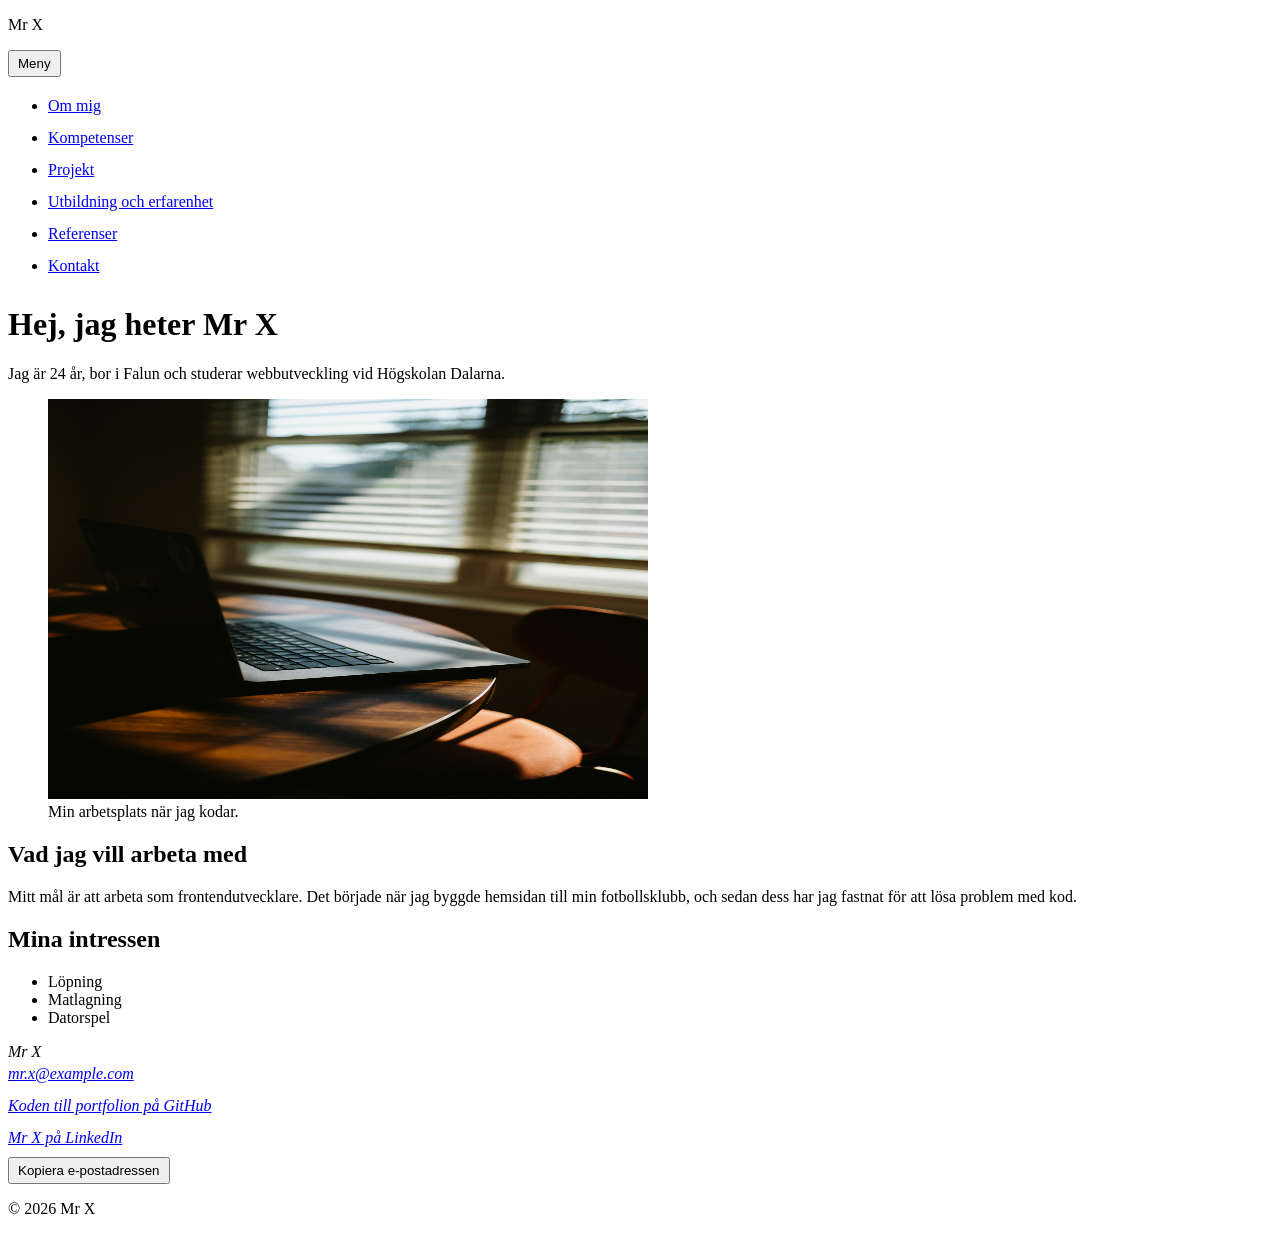
<file: index.html>
<!DOCTYPE html>
<html lang="sv">
<head>
    <meta charset="UTF-8">
    <meta name="viewport" content="width=device-width, initial-scale=1.0">
    <title>Om mig – Mr X, webbutvecklare</title>
    <meta name="description" content="Mr X är en blivande webbutvecklare. Läs om mig, mina kompetenser och mina projekt.">
    <link rel="stylesheet" href="css/style.css">
    <script src="js/script.js" defer></script>
</head>
<body>
        <a href="#main-content" class="skip-link">Hoppa till huvudinnehållet</a>

    <header class="site-header">
        <p class="site-header__name">Mr X</p>

        <!-- JS: Knappen visar och döljer menyn på mobilen.
             ACTION: toggle-menu (vad ska hända)
             DATA: data-menu-name="main" (vilken meny)
             TARGET: listan med data-js-target="nav-list" (var det syns) -->
        <button type="button" class="main-nav__toggle"
                aria-expanded="true" aria-controls="nav-list"
                data-js-action="toggle-menu"
                data-menu-name="main">
            Meny
        </button>

        <nav class="main-nav" aria-label="Huvudmeny">
            <ul class="main-nav__list" id="nav-list" data-js-target="nav-list">
                <li class="main-nav__item"><a class="main-nav__link main-nav__link--active" href="index.html" aria-current="page">Om mig</a></li>
                <li class="main-nav__item"><a class="main-nav__link" href="kompetenser.html">Kompetenser</a></li>
                <li class="main-nav__item"><a class="main-nav__link" href="projekt.html">Projekt</a></li>
                <li class="main-nav__item"><a class="main-nav__link" href="utbildning.html">Utbildning och erfarenhet</a></li>
                <li class="main-nav__item"><a class="main-nav__link" href="referenser.html">Referenser</a></li>
                <li class="main-nav__item"><a class="main-nav__link" href="kontakt.html">Kontakt</a></li>
            </ul>
        </nav>
    </header>
               <main id="main-content" class="about">
        <h1 class="about__title">Hej, jag heter Mr X</h1>
        <p class="about__intro">Jag är 24 år, bor i Falun och studerar webbutveckling vid Högskolan Dalarna.</p>

        <figure class="about__figure">
            <img class="about__image" src="images/profil.jpg"
                 alt="Bärbar dator på ett runt träbord framför ett fönster med persienner"
                 width="600" height="400">
            <figcaption class="about__caption">Min arbetsplats när jag kodar.</figcaption>
        </figure>

        <section class="about__section" aria-labelledby="goal-title">
            <h2 class="about__subtitle" id="goal-title">Vad jag vill arbeta med</h2>
            <p class="about__text">Mitt mål är att arbeta som frontendutvecklare. Det började när jag byggde hemsidan till min fotbollsklubb, och sedan dess har jag fastnat för att lösa problem med kod.</p>
        </section>

        <section class="about__section" aria-labelledby="interests-title">
            <h2 class="about__subtitle" id="interests-title">Mina intressen</h2>
            <ul class="about__list">
                <li class="about__item">Löpning</li>
                <li class="about__item">Matlagning</li>
                <li class="about__item">Datorspel</li>
            </ul>
        </section>
    </main>
        <footer class="site-footer">
        <address class="site-footer__address">
            Mr X<br>
            <a class="site-footer__link" href="mailto:mr.x@example.com">mr.x@example.com</a><br>
            <a class="site-footer__link" href="https://github.com/Mohanad210/portfolio">Koden till portfolion på GitHub</a><br>
            <a class="site-footer__link" href="https://www.linkedin.com">Mr X på LinkedIn</a>
        </address>

        <!-- JS: När man klickar på knappen ska e-postadressen kopieras.
             ACTION: copy-email, DATA: data-email, TARGET: copy-status -->
        <button type="button" class="site-footer__action"
                data-js-action="copy-email"
                data-email="mr.x@example.com">
            Kopiera e-postadressen
        </button>
        <p class="site-footer__status" data-js-target="copy-status" aria-live="polite"></p>

        <p class="site-footer__copyright">© 2026 Mr X</p>
    </footer>

</body>
</html>
</file>
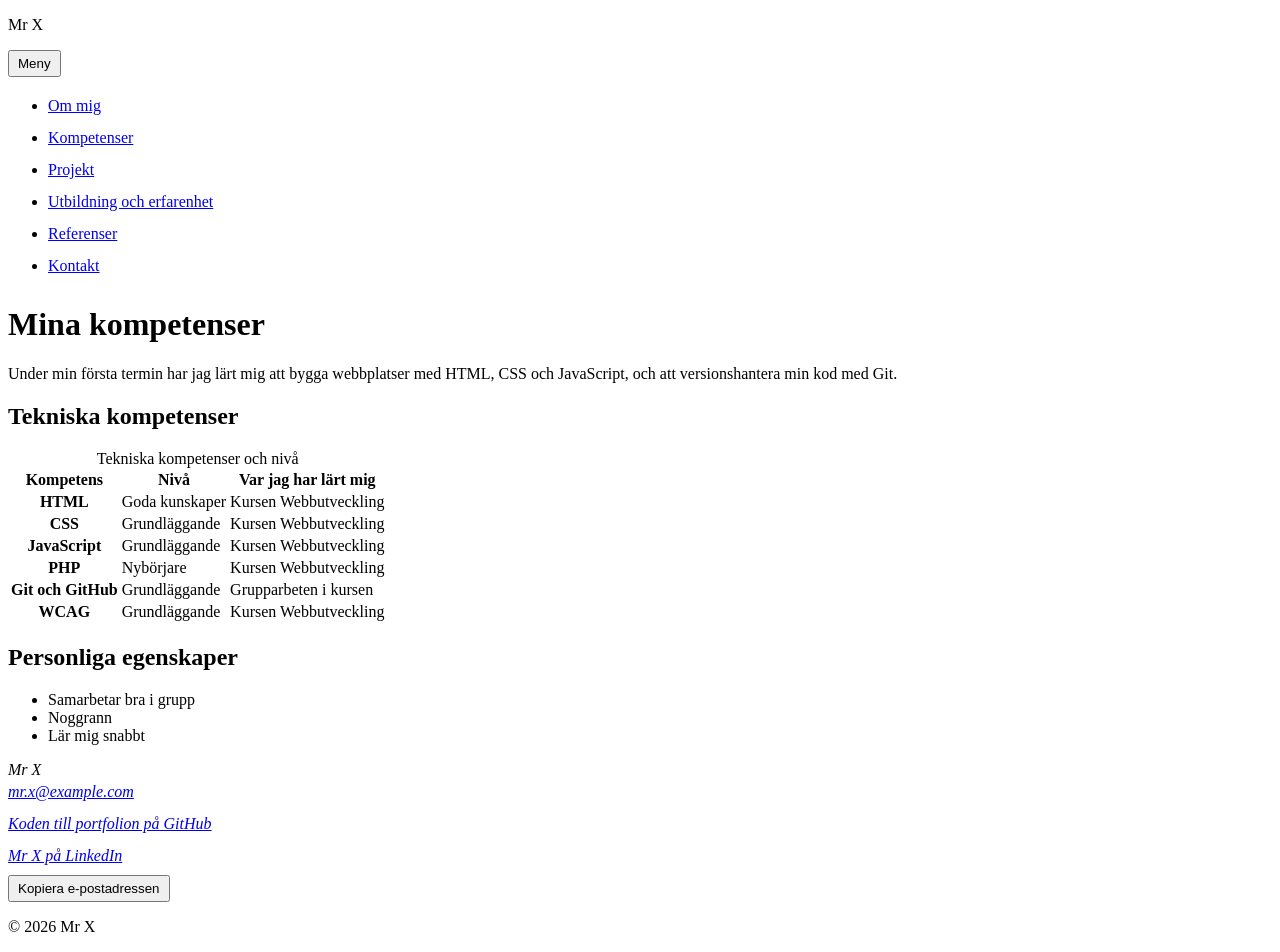
<file: kompetenser.html>
<!DOCTYPE html>
<html lang="sv">
<head>
    <meta charset="UTF-8">
    <meta name="viewport" content="width=device-width, initial-scale=1.0">
       <title>Kompetenser – Mr X, webbutvecklare</title>
    <meta name="description" content="Se vilka kompetenser Mr X har inom HTML, CSS, JavaScript, PHP och Git.">
    <link rel="stylesheet" href="css/style.css">
    <script src="js/script.js" defer></script>
</head>
<body>
        <a href="#main-content" class="skip-link">Hoppa till huvudinnehållet</a>

    <header class="site-header">
        <p class="site-header__name">Mr X</p>

        <!-- JS: Knappen visar och döljer menyn på mobilen.
             ACTION: toggle-menu (vad ska hända)
             DATA: data-menu-name="main" (vilken meny)
             TARGET: listan med data-js-target="nav-list" (var det syns) -->
        <button type="button" class="main-nav__toggle"
                aria-expanded="true" aria-controls="nav-list"
                data-js-action="toggle-menu"
                data-menu-name="main">
            Meny
        </button>

        <nav class="main-nav" aria-label="Huvudmeny">
            <ul class="main-nav__list" id="nav-list" data-js-target="nav-list">
                <li class="main-nav__item"><a class="main-nav__link" href="index.html">Om mig</a></li>
                <li class="main-nav__item"><a class="main-nav__link main-nav__link--active" href="kompetenser.html" aria-current="page">Kompetenser</a></li>
                <li class="main-nav__item"><a class="main-nav__link" href="projekt.html">Projekt</a></li>
                <li class="main-nav__item"><a class="main-nav__link" href="utbildning.html">Utbildning och erfarenhet</a></li>
                <li class="main-nav__item"><a class="main-nav__link" href="referenser.html">Referenser</a></li>
                <li class="main-nav__item"><a class="main-nav__link" href="kontakt.html">Kontakt</a></li>
            </ul>
        </nav>
    </header>
        <main id="main-content" class="skills">
        <h1 class="skills__title">Mina kompetenser</h1>
        <p class="skills__intro">Under min första termin har jag lärt mig att bygga webbplatser med HTML, CSS och JavaScript, och att versionshantera min kod med Git.</p>

        <section class="skills__section" aria-labelledby="tech-title">
            <h2 class="skills__subtitle" id="tech-title">Tekniska kompetenser</h2>
            <table class="skills-table">
                <caption class="skills-table__caption">Tekniska kompetenser och nivå</caption>
                <thead>
                    <tr>
                        <th scope="col" class="skills-table__heading">Kompetens</th>
                        <th scope="col" class="skills-table__heading">Nivå</th>
                        <th scope="col" class="skills-table__heading">Var jag har lärt mig</th>
                    </tr>
                </thead>
                <tbody>
                    <tr>
                        <th scope="row" class="skills-table__heading">HTML</th>
                        <td class="skills-table__cell">Goda kunskaper</td>
                        <td class="skills-table__cell">Kursen Webbutveckling</td>
                    </tr>
                    <tr>
                        <th scope="row" class="skills-table__heading">CSS</th>
                        <td class="skills-table__cell">Grundläggande</td>
                        <td class="skills-table__cell">Kursen Webbutveckling</td>
                    </tr>
                    <tr>
                        <th scope="row" class="skills-table__heading">JavaScript</th>
                        <td class="skills-table__cell">Grundläggande</td>
                        <td class="skills-table__cell">Kursen Webbutveckling</td>
                    </tr>
                    <tr>
                        <th scope="row" class="skills-table__heading">PHP</th>
                        <td class="skills-table__cell">Nybörjare</td>
                        <td class="skills-table__cell">Kursen Webbutveckling</td>
                    </tr>
                    <tr>
                        <th scope="row" class="skills-table__heading">Git och GitHub</th>
                        <td class="skills-table__cell">Grundläggande</td>
                        <td class="skills-table__cell">Grupparbeten i kursen</td>
                    </tr>
                    <tr>
                        <th scope="row" class="skills-table__heading">WCAG</th>
                        <td class="skills-table__cell">Grundläggande</td>
                        <td class="skills-table__cell">Kursen Webbutveckling</td>
                    </tr>
                </tbody>
            </table>
        </section>

        <section class="skills__section" aria-labelledby="soft-title">
            <h2 class="skills__subtitle" id="soft-title">Personliga egenskaper</h2>
            <ul class="skills__list">
                <li class="skills__item">Samarbetar bra i grupp</li>
                <li class="skills__item">Noggrann</li>
                <li class="skills__item">Lär mig snabbt</li>
            </ul>
        </section>
    </main>
              
        <footer class="site-footer">
        <address class="site-footer__address">
            Mr X<br>
            <a class="site-footer__link" href="mailto:mr.x@example.com">mr.x@example.com</a><br>
            <a class="site-footer__link" href="https://github.com/Mohanad210/portfolio">Koden till portfolion på GitHub</a><br>
            <a class="site-footer__link" href="https://www.linkedin.com">Mr X på LinkedIn</a>
        </address>

        <!-- JS: När man klickar på knappen ska e-postadressen kopieras.
             ACTION: copy-email, DATA: data-email, TARGET: copy-status -->
        <button type="button" class="site-footer__action"
                data-js-action="copy-email"
                data-email="mr.x@example.com">
            Kopiera e-postadressen
        </button>
        <p class="site-footer__status" data-js-target="copy-status" aria-live="polite"></p>

        <p class="site-footer__copyright">© 2026 Mr X</p>
    </footer>

</body>
</html>
</file>
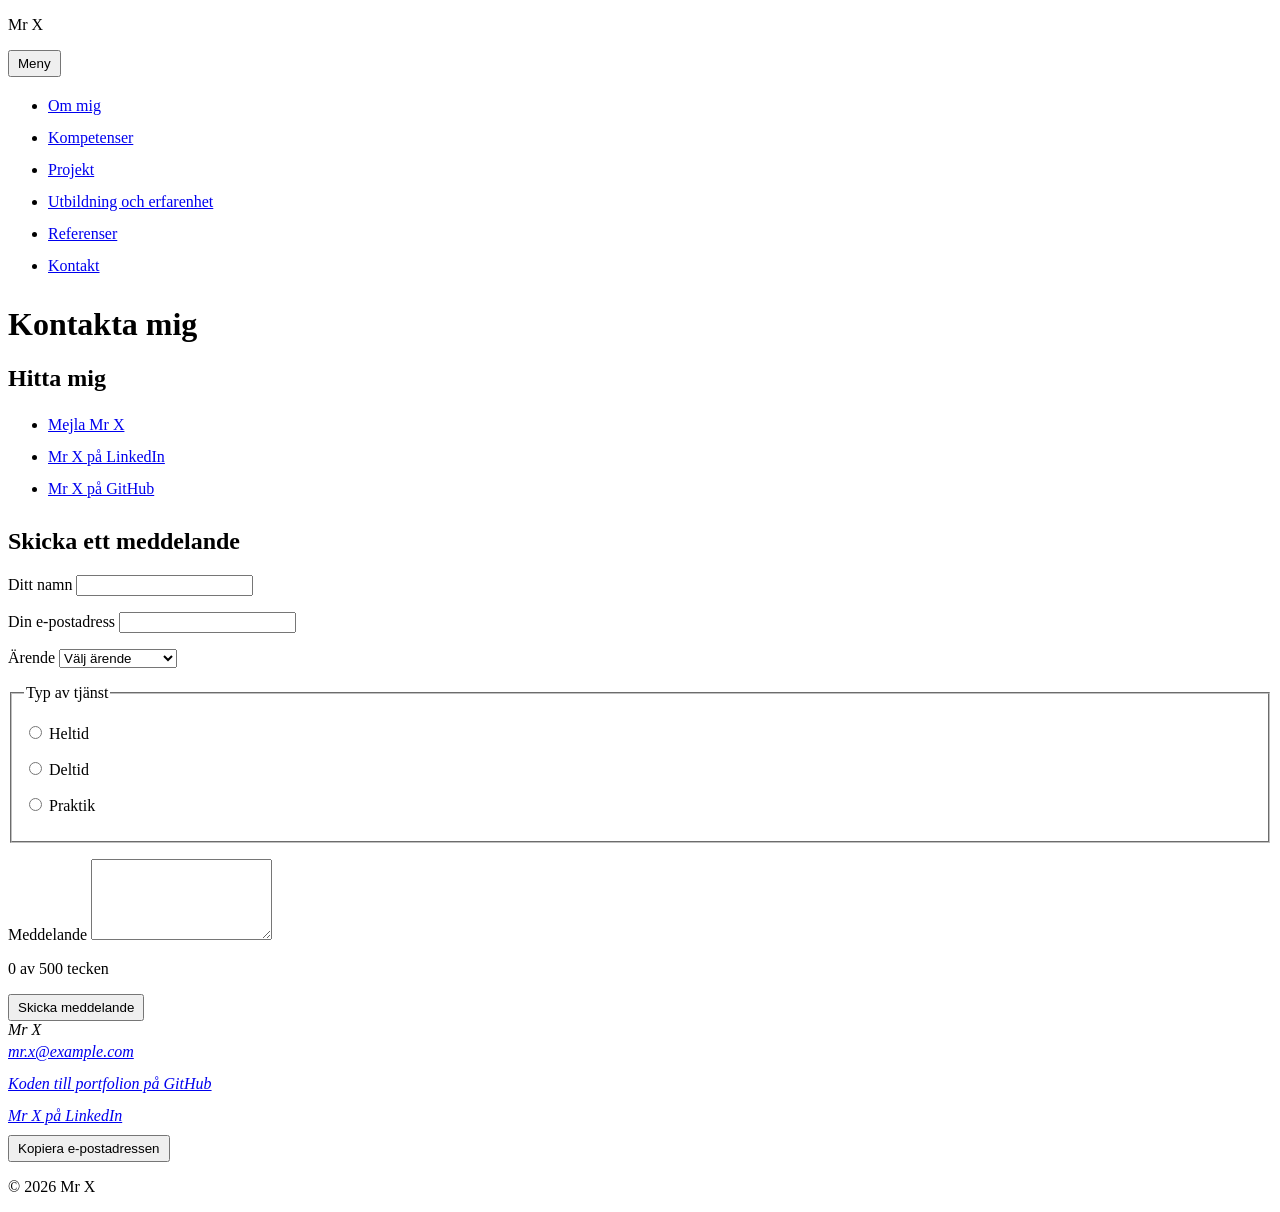
<file: kontakt.html>
<!DOCTYPE html>
<html lang="sv">
<head>
    <meta charset="UTF-8">
    <meta name="viewport" content="width=device-width, initial-scale=1.0">
    <title>Kontakt – Mr X, webbutvecklare</title>
    <meta name="description" content="Kontakta Mr X via e-post, GitHub eller LinkedIn, eller skicka ett meddelande via formuläret.">
    <link rel="stylesheet" href="css/style.css">
    <script src="js/script.js" defer></script>
</head>
<body>
        <a href="#main-content" class="skip-link">Hoppa till huvudinnehållet</a>

    <header class="site-header">
        <p class="site-header__name">Mr X</p>

        <!-- JS: Knappen visar och döljer menyn på mobilen.
             ACTION: toggle-menu (vad ska hända)
             DATA: data-menu-name="main" (vilken meny)
             TARGET: listan med data-js-target="nav-list" (var det syns) -->
        <button type="button" class="main-nav__toggle"
                aria-expanded="true" aria-controls="nav-list"
                data-js-action="toggle-menu"
                data-menu-name="main">
            Meny
        </button>

        <nav class="main-nav" aria-label="Huvudmeny">
                            <ul class="main-nav__list" id="nav-list" data-js-target="nav-list">
                <li class="main-nav__item"><a class="main-nav__link" href="index.html">Om mig</a></li>
                <li class="main-nav__item"><a class="main-nav__link" href="kompetenser.html">Kompetenser</a></li>
                <li class="main-nav__item"><a class="main-nav__link" href="projekt.html">Projekt</a></li>
                <li class="main-nav__item"><a class="main-nav__link" href="utbildning.html">Utbildning och erfarenhet</a></li>
                <li class="main-nav__item"><a class="main-nav__link" href="referenser.html">Referenser</a></li>
                <li class="main-nav__item"><a class="main-nav__link main-nav__link--active" href="kontakt.html" aria-current="page">Kontakt</a></li>
            </ul>
        </nav>
    </header>
                    <main id="main-content" class="contact">
        <h1 class="contact__title">Kontakta mig</h1>

        <section class="contact-links" aria-labelledby="links-title">
            <h2 class="contact-links__title" id="links-title">Hitta mig</h2>
            <ul class="contact-links__list">
                <li class="contact-links__item"><a class="contact-links__link" href="mailto:mr.x@example.com">Mejla Mr X</a></li>
                <li class="contact-links__item"><a class="contact-links__link" href="https://www.linkedin.com">Mr X på LinkedIn</a></li>
                <li class="contact-links__item"><a class="contact-links__link" href="https://github.com/Mohanad210">Mr X på GitHub</a></li>
            </ul>
        </section>

        <section class="contact-form" aria-labelledby="form-title">
            <h2 class="contact-form__title" id="form-title">Skicka ett meddelande</h2>

            <!-- action = VART datan skickas, method = HUR (post för personuppgifter) -->
            <form class="contact-form__form" action="tack.php" method="post">

                <p class="contact-form__field">
                    <label class="contact-form__label" for="name">Ditt namn</label>
                    <input class="contact-form__input" type="text" id="name" name="name" autocomplete="name" required>
                </p>

                <p class="contact-form__field">
                    <label class="contact-form__label" for="email">Din e-postadress</label>
                    <input class="contact-form__input" type="email" id="email" name="email" autocomplete="email" required>
                </p>

                <p class="contact-form__field">
                    <label class="contact-form__label" for="subject">Ärende</label>
                    <select class="contact-form__input" id="subject" name="subject" required>
                        <option value="">Välj ärende</option>
                        <option value="Jobberbjudande">Jobberbjudande</option>
                        <option value="Samarbete">Samarbete</option>
                        <option value="Fråga">Fråga</option>
                    </select>
                </p>

                <fieldset class="contact-form__fieldset">
                    <legend class="contact-form__legend">Typ av tjänst</legend>
                    <p class="contact-form__option">
                        <input type="radio" id="type-full" name="job_type" value="Heltid" required>
                        <label for="type-full">Heltid</label>
                    </p>
                    <p class="contact-form__option">
                        <input type="radio" id="type-part" name="job_type" value="Deltid">
                        <label for="type-part">Deltid</label>
                    </p>
                    <p class="contact-form__option">
                        <input type="radio" id="type-intern" name="job_type" value="Praktik">
                        <label for="type-intern">Praktik</label>
                    </p>
                </fieldset>

                <!-- JS: När man skriver i rutan ska antal tecken visas.
                     ACTION: count-characters, DATA: data-max-length, TARGET: char-count -->
                <p class="contact-form__field">
                    <label class="contact-form__label" for="message">Meddelande</label>
                    <textarea class="contact-form__input contact-form__input--large"
                              id="message" name="message" rows="5" maxlength="500"
                              data-js-action="count-characters"
                              data-max-length="500"></textarea>
                </p>
                <p class="contact-form__counter" data-js-target="char-count" aria-live="polite">0 av 500 tecken</p>

                <button class="contact-form__submit" type="submit">Skicka meddelande</button>
            </form>
        </section>
    </main>
              
        <footer class="site-footer">
        <address class="site-footer__address">
            Mr X<br>
            <a class="site-footer__link" href="mailto:mr.x@example.com">mr.x@example.com</a><br>
            <a class="site-footer__link" href="https://github.com/Mohanad210/portfolio">Koden till portfolion på GitHub</a><br>
            <a class="site-footer__link" href="https://www.linkedin.com">Mr X på LinkedIn</a>
        </address>

        <!-- JS: När man klickar på knappen ska e-postadressen kopieras.
             ACTION: copy-email, DATA: data-email, TARGET: copy-status -->
        <button type="button" class="site-footer__action"
                data-js-action="copy-email"
                data-email="mr.x@example.com">
            Kopiera e-postadressen
        </button>
        <p class="site-footer__status" data-js-target="copy-status" aria-live="polite"></p>

        <p class="site-footer__copyright">© 2026 Mr X</p>
    </footer>

</body>
</html>
</file>
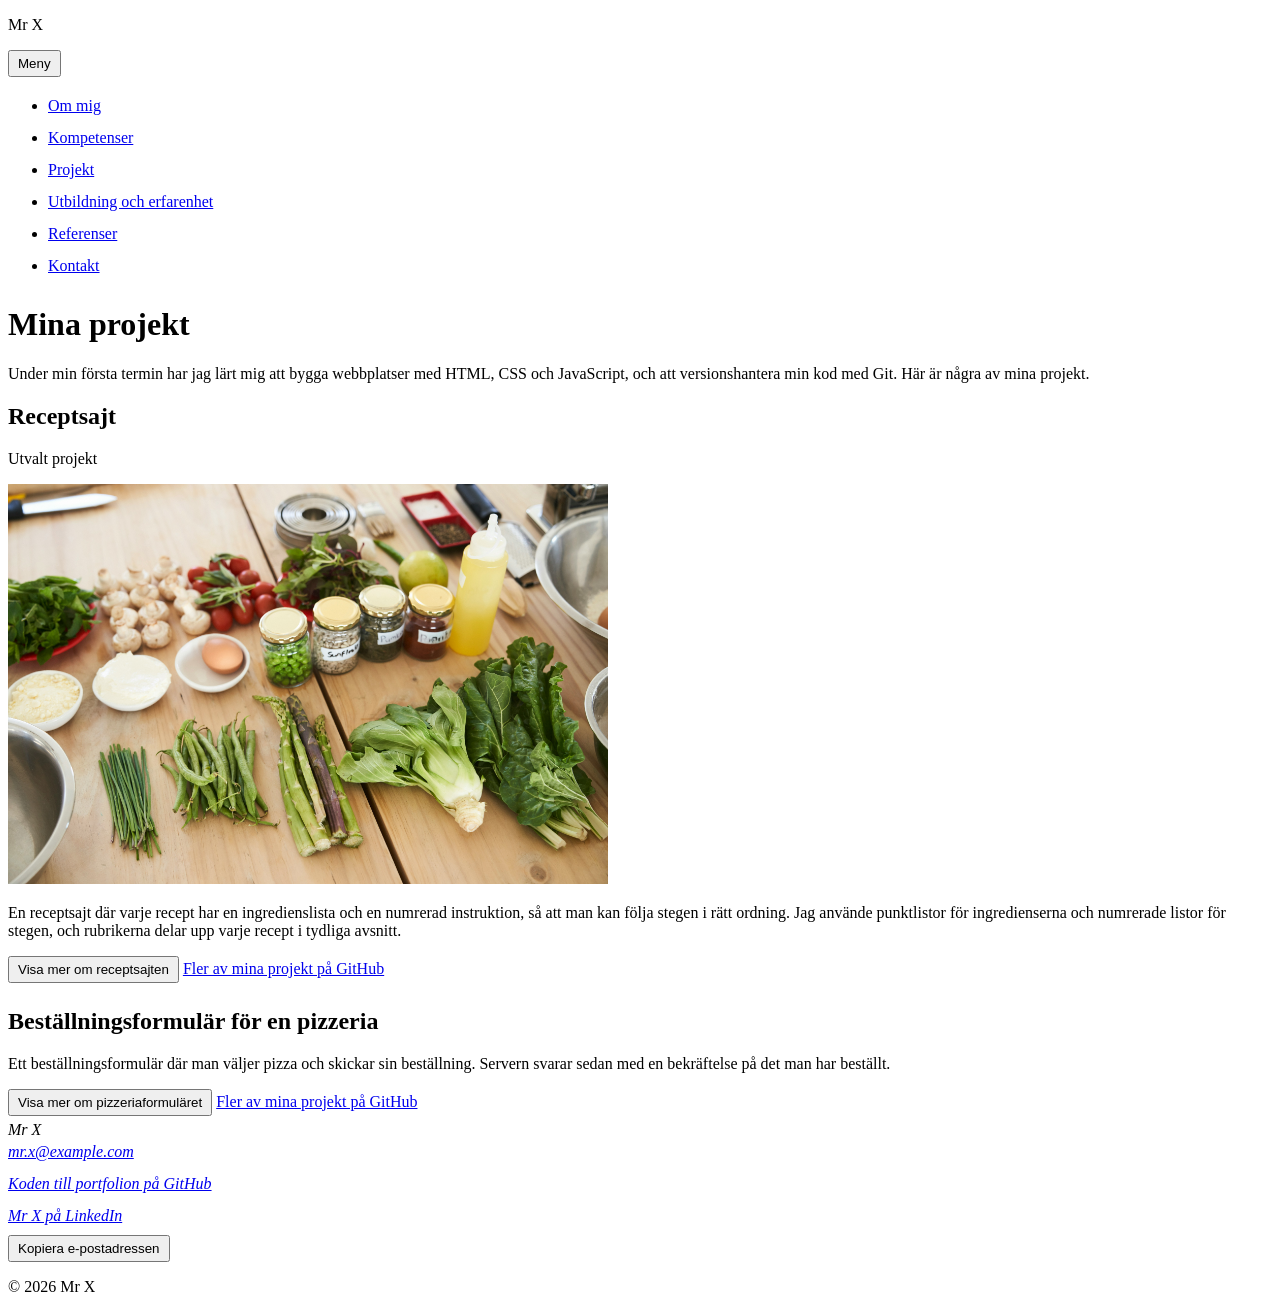
<file: projekt.html>
<!DOCTYPE html>
<html lang="sv">
<head>
    <meta charset="UTF-8">
    <meta name="viewport" content="width=device-width, initial-scale=1.0">
    <title>Projekt – Mr X, webbutvecklare</title>
    <meta name="description" content="Se projekten som Mr X har byggt med HTML, CSS, JavaScript och PHP.">
    <link rel="stylesheet" href="css/style.css">
    <script src="js/script.js" defer></script>
</head>
<body>
        <a href="#main-content" class="skip-link">Hoppa till huvudinnehållet</a>

    <header class="site-header">
        <p class="site-header__name">Mr X</p>

        <!-- JS: Knappen visar och döljer menyn på mobilen.
             ACTION: toggle-menu (vad ska hända)
             DATA: data-menu-name="main" (vilken meny)
             TARGET: listan med data-js-target="nav-list" (var det syns) -->
        <button type="button" class="main-nav__toggle"
                aria-expanded="true" aria-controls="nav-list"
                data-js-action="toggle-menu"
                data-menu-name="main">
            Meny
        </button>

        <nav class="main-nav" aria-label="Huvudmeny">
                <ul class="main-nav__list" id="nav-list" data-js-target="nav-list">
                <li class="main-nav__item"><a class="main-nav__link" href="index.html">Om mig</a></li>
                <li class="main-nav__item"><a class="main-nav__link" href="kompetenser.html">Kompetenser</a></li>
                <li class="main-nav__item"><a class="main-nav__link main-nav__link--active" href="projekt.html" aria-current="page">Projekt</a></li>
                <li class="main-nav__item"><a class="main-nav__link" href="utbildning.html">Utbildning och erfarenhet</a></li>
                <li class="main-nav__item"><a class="main-nav__link" href="referenser.html">Referenser</a></li>
                <li class="main-nav__item"><a class="main-nav__link" href="kontakt.html">Kontakt</a></li>
            </ul>
        </nav>
    </header>
         <main id="main-content" class="projects">
        <h1 class="projects__title">Mina projekt</h1>
        <p class="projects__intro">Under min första termin har jag lärt mig att bygga webbplatser med HTML, CSS och JavaScript, och att versionshantera min kod med Git. Här är några av mina projekt.</p>

        <!-- Varje projekt kan stå på egen hand = article -->
        <article class="project-card project-card--featured">
            <h2 class="project-card__title">Receptsajt</h2>
            <p class="project-card__badge">Utvalt projekt</p>
            <img class="project-card__image" src="images/projekt1.jpg"
                 alt="Grönsaker, svamp, tomater och kryddburkar utlagda på ett träbord"
                 width="600" height="400">
            <p class="project-card__text">En receptsajt där varje recept har en ingredienslista och en numrerad instruktion, så att man kan följa stegen i rätt ordning. Jag använde punktlistor för ingredienserna och numrerade listor för stegen, och rubrikerna delar upp varje recept i tydliga avsnitt.</p>

            <!-- JS: När man klickar ska mer information om projektet visas eller döljas.
                 ACTION: toggle-details, DATA: data-project-id, TARGET: project-details -->
            <button type="button" class="project-card__action"
                    aria-expanded="false" aria-controls="details-1"
                    data-js-action="toggle-details"
                    data-project-id="1">
                Visa mer om receptsajten
            </button>
            <p class="project-card__details" id="details-1" data-js-target="project-details" hidden>
                Sidan är byggd i HTML och CSS, och när jag gjorde den lärde jag mig att strukturera innehåll med en tydlig rubrikhierarki och med listor.
            </p>
                        <a class="project-card__link" href="https://github.com/Mohanad210">Fler av mina projekt på GitHub</a>
        </article>

        <article class="project-card">
            <h2 class="project-card__title">Beställningsformulär för en pizzeria</h2>
            <p class="project-card__text">Ett beställningsformulär där man väljer pizza och skickar sin beställning. Servern svarar sedan med en bekräftelse på det man har beställt.</p>

            <!-- JS: När man klickar ska mer information om projektet visas eller döljas.
                 ACTION: toggle-details, DATA: data-project-id, TARGET: project-details -->
            <button type="button" class="project-card__action"
                    aria-expanded="false" aria-controls="details-2"
                    data-js-action="toggle-details"
                    data-project-id="2">
                Visa mer om pizzeriaformuläret
            </button>
            <p class="project-card__details" id="details-2" data-js-target="project-details" hidden>
                Formuläret är byggt med PHP, och jag lärde mig att ta emot formulärdata med $_POST och att skydda sidan mot skadlig kod med htmlspecialchars().
            </p>
                        <a class="project-card__link" href="https://github.com/Mohanad210">Fler av mina projekt på GitHub</a>
        </article>
    </main>
              
        <footer class="site-footer">
        <address class="site-footer__address">
            Mr X<br>
            <a class="site-footer__link" href="mailto:mr.x@example.com">mr.x@example.com</a><br>
            <a class="site-footer__link" href="https://github.com/Mohanad210/portfolio">Koden till portfolion på GitHub</a><br>
            <a class="site-footer__link" href="https://www.linkedin.com">Mr X på LinkedIn</a>
        </address>

        <!-- JS: När man klickar på knappen ska e-postadressen kopieras.
             ACTION: copy-email, DATA: data-email, TARGET: copy-status -->
        <button type="button" class="site-footer__action"
                data-js-action="copy-email"
                data-email="mr.x@example.com">
            Kopiera e-postadressen
        </button>
        <p class="site-footer__status" data-js-target="copy-status" aria-live="polite"></p>

        <p class="site-footer__copyright">© 2026 Mr X</p>
    </footer>

</body>
</html>
</file>
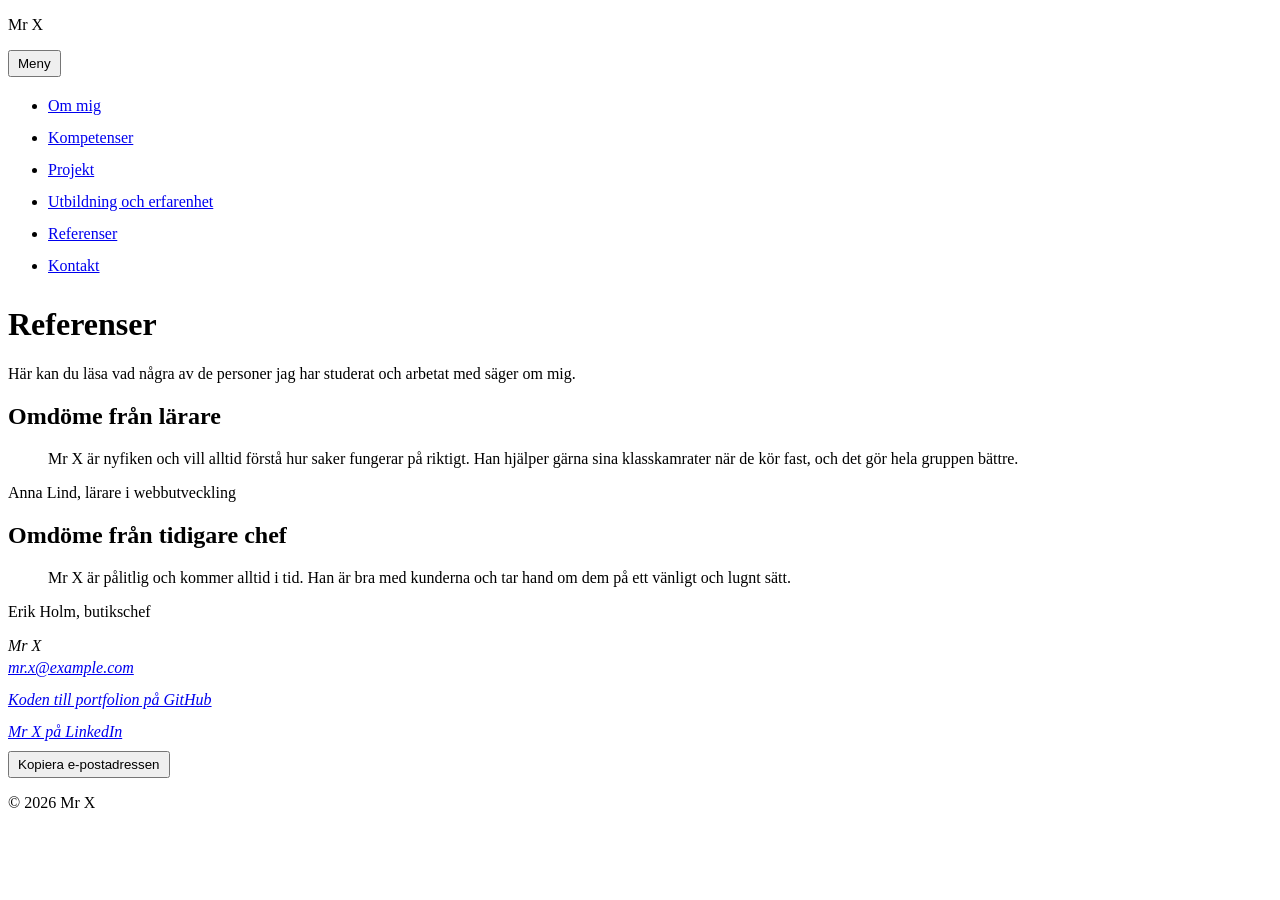
<file: referenser.html>
<!DOCTYPE html>
<html lang="sv">
<head>
    <meta charset="UTF-8">
    <meta name="viewport" content="width=device-width, initial-scale=1.0">
    <title>Referenser – Mr X, webbutvecklare</title>
    <meta name="description" content="Läs vad en lärare och en tidigare chef säger om Mr X som kollega och utvecklare.">
    <link rel="stylesheet" href="css/style.css">
    <script src="js/script.js" defer></script>
</head>
<body>
        <a href="#main-content" class="skip-link">Hoppa till huvudinnehållet</a>

    <header class="site-header">
        <p class="site-header__name">Mr X</p>

        <!-- JS: Knappen visar och döljer menyn på mobilen.
             ACTION: toggle-menu (vad ska hända)
             DATA: data-menu-name="main" (vilken meny)
             TARGET: listan med data-js-target="nav-list" (var det syns) -->
        <button type="button" class="main-nav__toggle"
                aria-expanded="true" aria-controls="nav-list"
                data-js-action="toggle-menu"
                data-menu-name="main">
            Meny
        </button>

        <nav class="main-nav" aria-label="Huvudmeny">
                <ul class="main-nav__list" id="nav-list" data-js-target="nav-list">
                <li class="main-nav__item"><a class="main-nav__link" href="index.html">Om mig</a></li>
                <li class="main-nav__item"><a class="main-nav__link" href="kompetenser.html">Kompetenser</a></li>
                <li class="main-nav__item"><a class="main-nav__link" href="projekt.html">Projekt</a></li>
                <li class="main-nav__item"><a class="main-nav__link" href="utbildning.html">Utbildning och erfarenhet</a></li>
                <li class="main-nav__item"><a class="main-nav__link main-nav__link--active" href="referenser.html" aria-current="page">Referenser</a></li>
                <li class="main-nav__item"><a class="main-nav__link" href="kontakt.html">Kontakt</a></li>
            </ul>
        </nav>
    </header>
                <main id="main-content" class="references">
        <h1 class="references__title">Referenser</h1>
        <p class="references__intro">Här kan du läsa vad några av de personer jag har studerat och arbetat med säger om mig.</p>

        <!-- Varje omdöme kan stå på egen hand = article -->
        <article class="reference-card">
            <h2 class="reference-card__title">Omdöme från lärare</h2>
            <blockquote class="reference-card__quote">
                <p>Mr X är nyfiken och vill alltid förstå hur saker fungerar på riktigt. Han hjälper gärna sina klasskamrater när de kör fast, och det gör hela gruppen bättre.</p>
            </blockquote>
            <p class="reference-card__author">Anna Lind, lärare i webbutveckling</p>
        </article>

        <article class="reference-card">
            <h2 class="reference-card__title">Omdöme från tidigare chef</h2>
            <blockquote class="reference-card__quote">
                <p>Mr X är pålitlig och kommer alltid i tid. Han är bra med kunderna och tar hand om dem på ett vänligt och lugnt sätt.</p>
            </blockquote>
            <p class="reference-card__author">Erik Holm, butikschef</p>
        </article>
    </main>
              
        <footer class="site-footer">
        <address class="site-footer__address">
            Mr X<br>
            <a class="site-footer__link" href="mailto:mr.x@example.com">mr.x@example.com</a><br>
            <a class="site-footer__link" href="https://github.com/Mohanad210/portfolio">Koden till portfolion på GitHub</a><br>
            <a class="site-footer__link" href="https://www.linkedin.com">Mr X på LinkedIn</a>
        </address>

        <!-- JS: När man klickar på knappen ska e-postadressen kopieras.
             ACTION: copy-email, DATA: data-email, TARGET: copy-status -->
        <button type="button" class="site-footer__action"
                data-js-action="copy-email"
                data-email="mr.x@example.com">
            Kopiera e-postadressen
        </button>
        <p class="site-footer__status" data-js-target="copy-status" aria-live="polite"></p>

        <p class="site-footer__copyright">© 2026 Mr X</p>
    </footer>

</body>
</html>
</file>
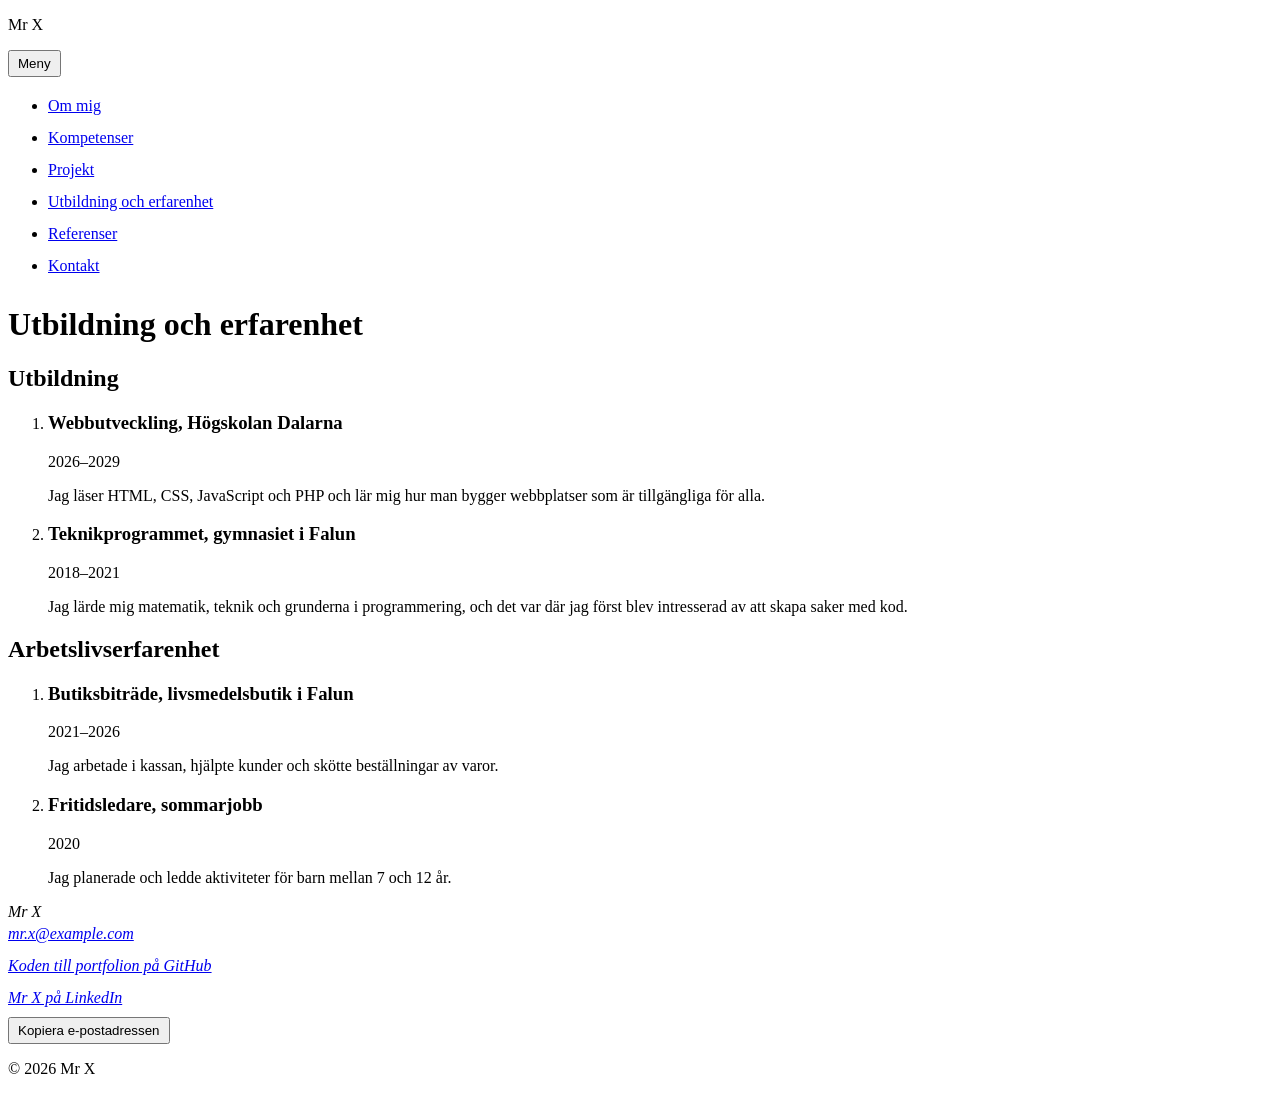
<file: utbildning.html>
<!DOCTYPE html>
<html lang="sv">
<head>
    <meta charset="UTF-8">
    <meta name="viewport" content="width=device-width, initial-scale=1.0">
        <title>Utbildning och erfarenhet – Mr X, webbutvecklare</title>
    <meta name="description" content="Läs om utbildningen och arbetslivserfarenheten som Mr X har inom webbutveckling och service.">
    <link rel="stylesheet" href="css/style.css">
    <script src="js/script.js" defer></script>
</head>
<body>
        <a href="#main-content" class="skip-link">Hoppa till huvudinnehållet</a>

    <header class="site-header">
        <p class="site-header__name">Mr X</p>

        <!-- JS: Knappen visar och döljer menyn på mobilen.
             ACTION: toggle-menu (vad ska hända)
             DATA: data-menu-name="main" (vilken meny)
             TARGET: listan med data-js-target="nav-list" (var det syns) -->
        <button type="button" class="main-nav__toggle"
                aria-expanded="true" aria-controls="nav-list"
                data-js-action="toggle-menu"
                data-menu-name="main">
            Meny
        </button>

        <nav class="main-nav" aria-label="Huvudmeny">
                <ul class="main-nav__list" id="nav-list" data-js-target="nav-list">
                <li class="main-nav__item"><a class="main-nav__link" href="index.html">Om mig</a></li>
                <li class="main-nav__item"><a class="main-nav__link" href="kompetenser.html">Kompetenser</a></li>
                <li class="main-nav__item"><a class="main-nav__link" href="projekt.html">Projekt</a></li>
                <li class="main-nav__item"><a class="main-nav__link main-nav__link--active" href="utbildning.html" aria-current="page">Utbildning och erfarenhet</a></li>
                <li class="main-nav__item"><a class="main-nav__link" href="referenser.html">Referenser</a></li>
                <li class="main-nav__item"><a class="main-nav__link" href="kontakt.html">Kontakt</a></li>
            </ul>
        </nav>
    </header>
            <main id="main-content" class="resume">
        <h1 class="resume__title">Utbildning och erfarenhet</h1>

        <section class="resume__section" aria-labelledby="education-title">
            <h2 class="resume__subtitle" id="education-title">Utbildning</h2>
            <ol class="timeline">
                <li class="timeline__item">
                    <h3 class="timeline__title">Webbutveckling, Högskolan Dalarna</h3>
                    <p class="timeline__date"><time datetime="2026">2026</time>–<time datetime="2029">2029</time></p>
                    <p class="timeline__text">Jag läser HTML, CSS, JavaScript och PHP och lär mig hur man bygger webbplatser som är tillgängliga för alla.</p>
                </li>
                <li class="timeline__item">
                    <h3 class="timeline__title">Teknikprogrammet, gymnasiet i Falun</h3>
                    <p class="timeline__date"><time datetime="2018">2018</time>–<time datetime="2021">2021</time></p>
                    <p class="timeline__text">Jag lärde mig matematik, teknik och grunderna i programmering, och det var där jag först blev intresserad av att skapa saker med kod.</p>
                </li>
            </ol>
        </section>

        <section class="resume__section" aria-labelledby="work-title">
            <h2 class="resume__subtitle" id="work-title">Arbetslivserfarenhet</h2>
            <ol class="timeline">
                <li class="timeline__item">
                    <h3 class="timeline__title">Butiksbiträde, livsmedelsbutik i Falun</h3>
                    <p class="timeline__date"><time datetime="2021">2021</time>–<time datetime="2026">2026</time></p>
                    <p class="timeline__text">Jag arbetade i kassan, hjälpte kunder och skötte beställningar av varor.</p>
                </li>
                <li class="timeline__item">
                    <h3 class="timeline__title">Fritidsledare, sommarjobb</h3>
                    <p class="timeline__date"><time datetime="2020">2020</time></p>
                    <p class="timeline__text">Jag planerade och ledde aktiviteter för barn mellan 7 och 12 år.</p>
                </li>
            </ol>
        </section>
    </main>
              
        <footer class="site-footer">
        <address class="site-footer__address">
            Mr X<br>
            <a class="site-footer__link" href="mailto:mr.x@example.com">mr.x@example.com</a><br>
            <a class="site-footer__link" href="https://github.com/Mohanad210/portfolio">Koden till portfolion på GitHub</a><br>
            <a class="site-footer__link" href="https://www.linkedin.com">Mr X på LinkedIn</a>
        </address>

        <!-- JS: När man klickar på knappen ska e-postadressen kopieras.
             ACTION: copy-email, DATA: data-email, TARGET: copy-status -->
        <button type="button" class="site-footer__action"
                data-js-action="copy-email"
                data-email="mr.x@example.com">
            Kopiera e-postadressen
        </button>
        <p class="site-footer__status" data-js-target="copy-status" aria-live="polite"></p>

        <p class="site-footer__copyright">© 2026 Mr X</p>
    </footer>

</body>
</html>
</file>
<file: css/style.css>
/* =========================================================
   css/style.css – UTSEENDE
   CSS använder BARA klasser (BEM). Aldrig id, data-js-* eller taggnamn.
   Reglerna får vara tomma enligt uppgiften.
   Block = komponent, block__element = del av den, --modifier = variant.
   ========================================================= */

/* BLOCK: skip-link – hopplänken.
   Döljs tills man trycker Tab (WCAG 2.4.1 och 2.4.7) */
.skip-link { position: absolute; left: -9999px; }
.skip-link:focus { left: 10px; top: 10px; outline: 3px solid #1565c0; }

/* BLOCK: site-header – sidhuvudet */
.site-header { }
.site-header__name { }

/* BLOCK: main-nav – huvudmenyn */
.main-nav { }
.main-nav__toggle { }
.main-nav__list { }
.main-nav__item { }
.main-nav__link { }
.main-nav__link--active { }      /* MODIFIER: aktuell sida */

/* BLOCK: about – Om mig */
.about { }
.about__title { }
.about__intro { }
.about__figure { }
.about__image { }
.about__caption { }
.about__section { }
.about__subtitle { }
.about__text { }
.about__list { }
.about__item { }

/* BLOCK: skills – Kompetenser */
.skills { }
.skills__title { }
.skills__intro { }
.skills__section { }
.skills__subtitle { }
.skills__list { }
.skills__item { }

/* BLOCK: skills-table – tabellen över kompetenser */
.skills-table { }
.skills-table__caption { }
.skills-table__heading { }
.skills-table__cell { }

/* BLOCK: site-footer – sidfoten */
.site-footer { }
.site-footer__address { }
.site-footer__link { }
.site-footer__action { }
.site-footer__status { }
.site-footer__copyright { }

/* BLOCK: references – Referenser */
.references { }
.references__title { }
.references__intro { }

/* BLOCK: reference-card – ett omdöme */
.reference-card { }
.reference-card__title { }
.reference-card__quote { }
.reference-card__author { }

/* BLOCK: contact – Kontakt */
.contact { }
.contact__title { }

/* BLOCK: contact-links – kontaktlänkar */
.contact-links { }
.contact-links__title { }
.contact-links__list { }
.contact-links__item { }
.contact-links__link { }

/* BLOCK: contact-form – kontaktformuläret */
.contact-form { }
.contact-form__title { }
.contact-form__form { }
.contact-form__field { }
.contact-form__label { }
.contact-form__input { }
.contact-form__input--large { }  /* MODIFIER: högre textruta */
.contact-form__fieldset { }
.contact-form__legend { }
.contact-form__option { }
.contact-form__counter { }
.contact-form__submit { }

/* BLOCK: thank-you – svaret i tack.php */
.thank-you { }
.thank-you__title { }
.thank-you__text { }
.thank-you__link { }

/* BLOCK: projects – Projekt */
.projects { }
.projects__title { }
.projects__intro { }

/* BLOCK: project-card – ett projektkort */
.project-card { }
.project-card--featured { }      /* MODIFIER: utvalt projekt */
.project-card__title { }
.project-card__badge { }
.project-card__image { }
.project-card__text { }
.project-card__action { }
.project-card__details { }
.project-card__link { }

/* BLOCK: resume – Utbildning och erfarenhet */
.resume { }
.resume__title { }
.resume__section { }
.resume__subtitle { }

/* BLOCK: timeline – en lista med händelser i tidsordning */
.timeline { }
.timeline__item { }
.timeline__title { }
.timeline__date { }
.timeline__text { }

/* =========================================================
   Klickytor minst 24 x 24 px (WCAG 2.5.8 Target Size)
   Gäller alla länkar och knappar på sidorna.
   ========================================================= */
.main-nav__link,
.site-footer__link,
.contact-links__link,
.project-card__link,
.thank-you__link {
    display: inline-block;
    min-height: 24px;
    padding: 4px 0;
}

.main-nav__toggle,
.site-footer__action,
.project-card__action,
.contact-form__submit {
    min-height: 24px;
    padding: 4px 8px;
}
</file>
